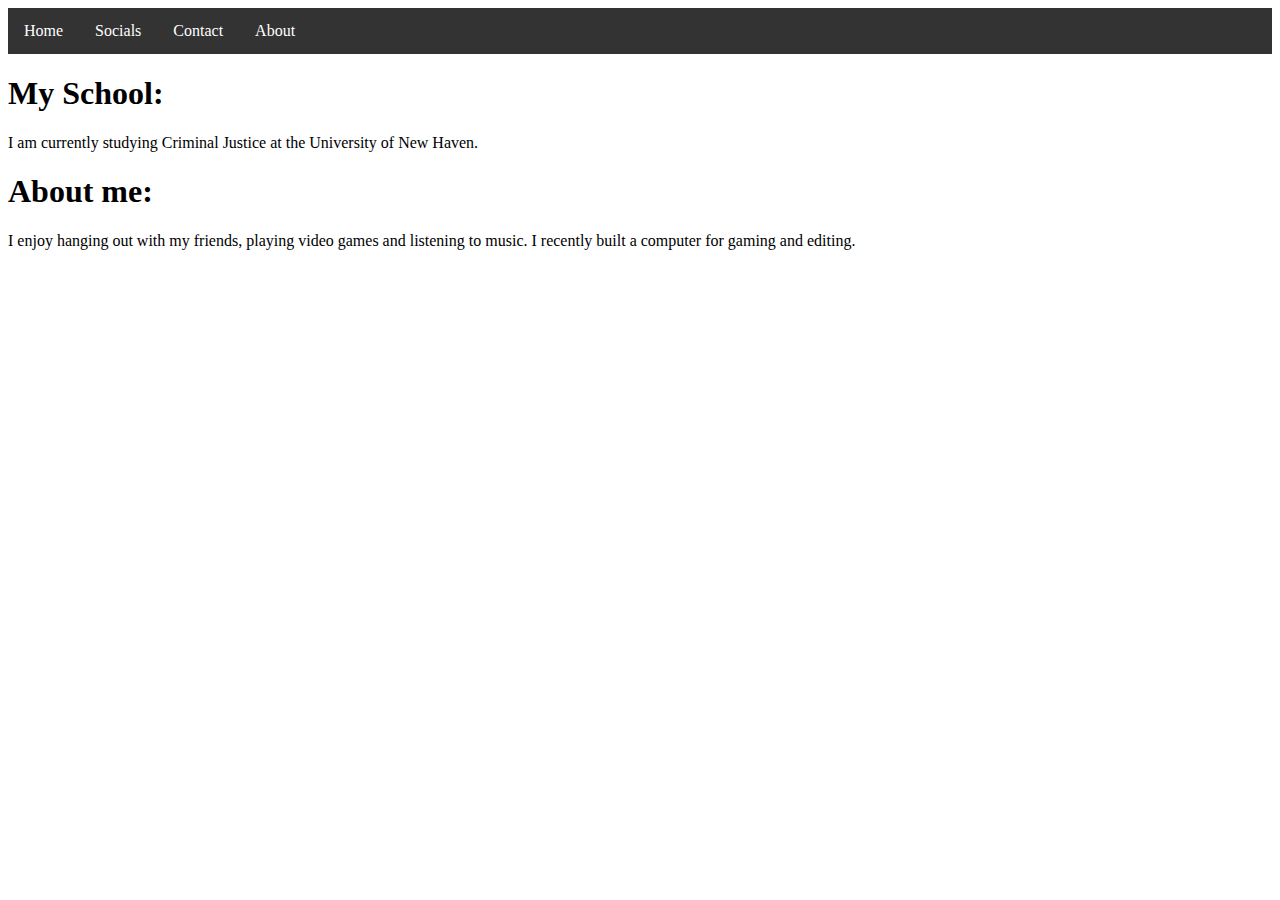
<file: New folder/index.html>
<!DOCTYPE html>

<link rel="stylesheet" href="styles.css">


<ul>
  <li><a href="index.html">Home</a></li>
  <li><a href="socials.html">Socials</a></li>
  <li><a href="contact.html">Contact</a></li>
  <li><a href="../about.asp">About</a></li>
</ul>


<html>
<body>

<h1>My School:</h1>
<p>I am currently studying Criminal Justice at the University of New Haven.</p>


<h1>About me:</h1>
<p>I enjoy hanging out with my friends, playing video games and listening to music. I recently built a computer for gaming and editing.


</body>
</html>
</file>
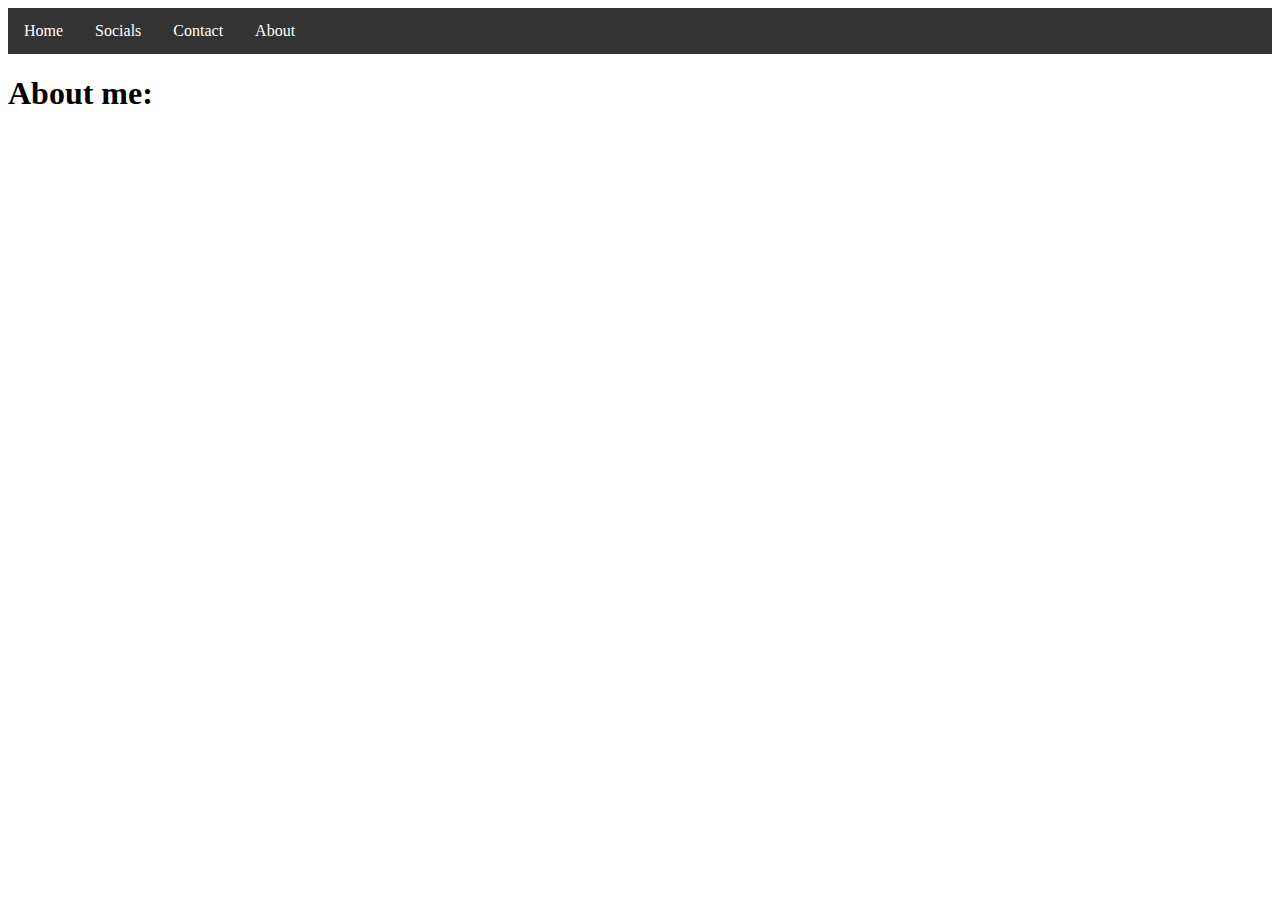
<file: New folder/about.html>
<!doctype html>
<html>
<head>
<meta charset="utf-8">
<title>index.html</title>
	<link rel="stylesheet" href="styles.css">
</head>
	
	<ul>
  <li><a href="index.html">Home</a></li>
  <li><a href="socials.html">Socials</a></li>
  <li><a href="contact.html">Contact</a></li>
  <li><a href="about.html">About</a></li>
</ul>
	
	<h1>About me:</h1>
	
	
	
	
	
	
	

<body>
</body>
</html>
</file>
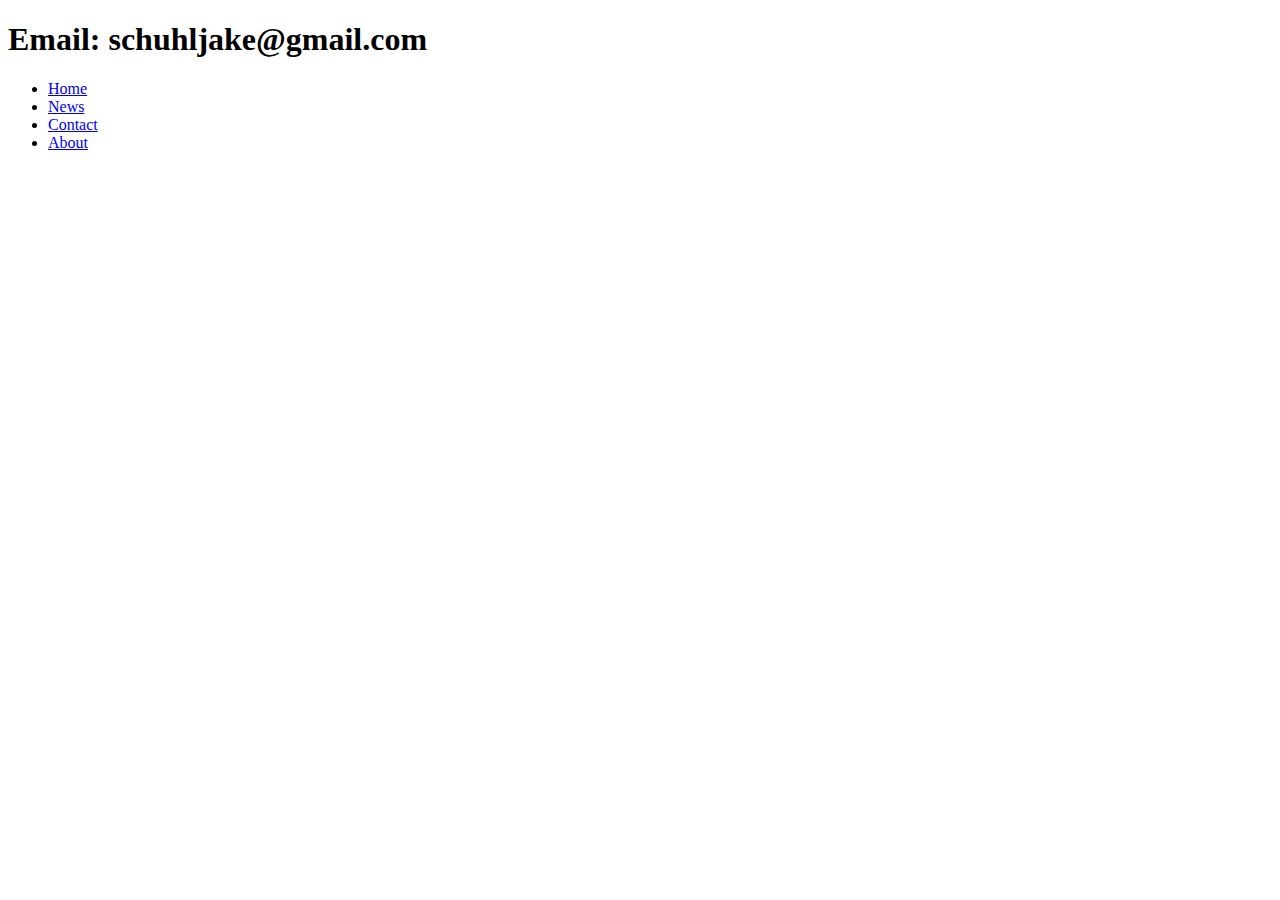
<file: New folder/contact-3.html>
<!doctype html>
<html>
<head>
<meta charset="utf-8">
<title>indext.html</title>
</head>

<body>
	
	<h1>Email: schuhljake@gmail.com</h1>
	
	<ul>
  <li><a href="default.asp">Home</a></li>
  <li><a href="news.asp">News</a></li>
  <li><a href="contact.html">Contact</a></li>
  <li><a href="about.asp">About</a></li>
</ul>

</body>
</html>
</file>
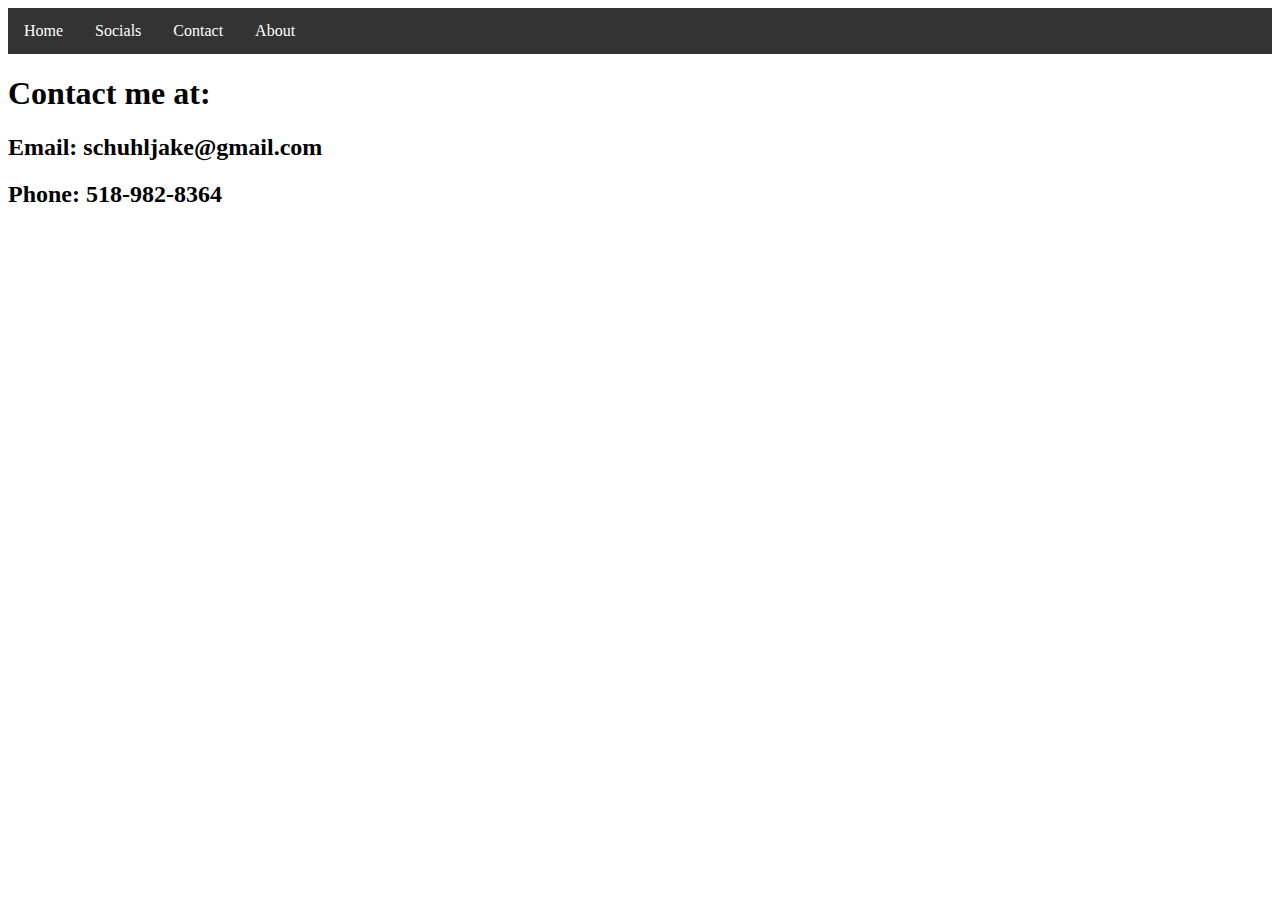
<file: New folder/contact.html>
<!doctype html>
<html>
<head>
<meta charset="utf-8">
<title>indext.html</title>
	
	<link rel="stylesheet" href="styles.css">
	
</head>

<body>
	
	
	
	<ul>
  <li><a href="index.html">Home</a></li>
  <li><a href="socials.html">Socials</a></li>
  <li><a href="contact.html">Contact</a></li>
  <li><a href="about.asp">About</a></li>
</ul>

	<h1>Contact me at:</h1>
	<h2>Email: schuhljake@gmail.com</h2>
	<h2>Phone: 518-982-8364</h2>
	
	
</body>
</html>
</file>
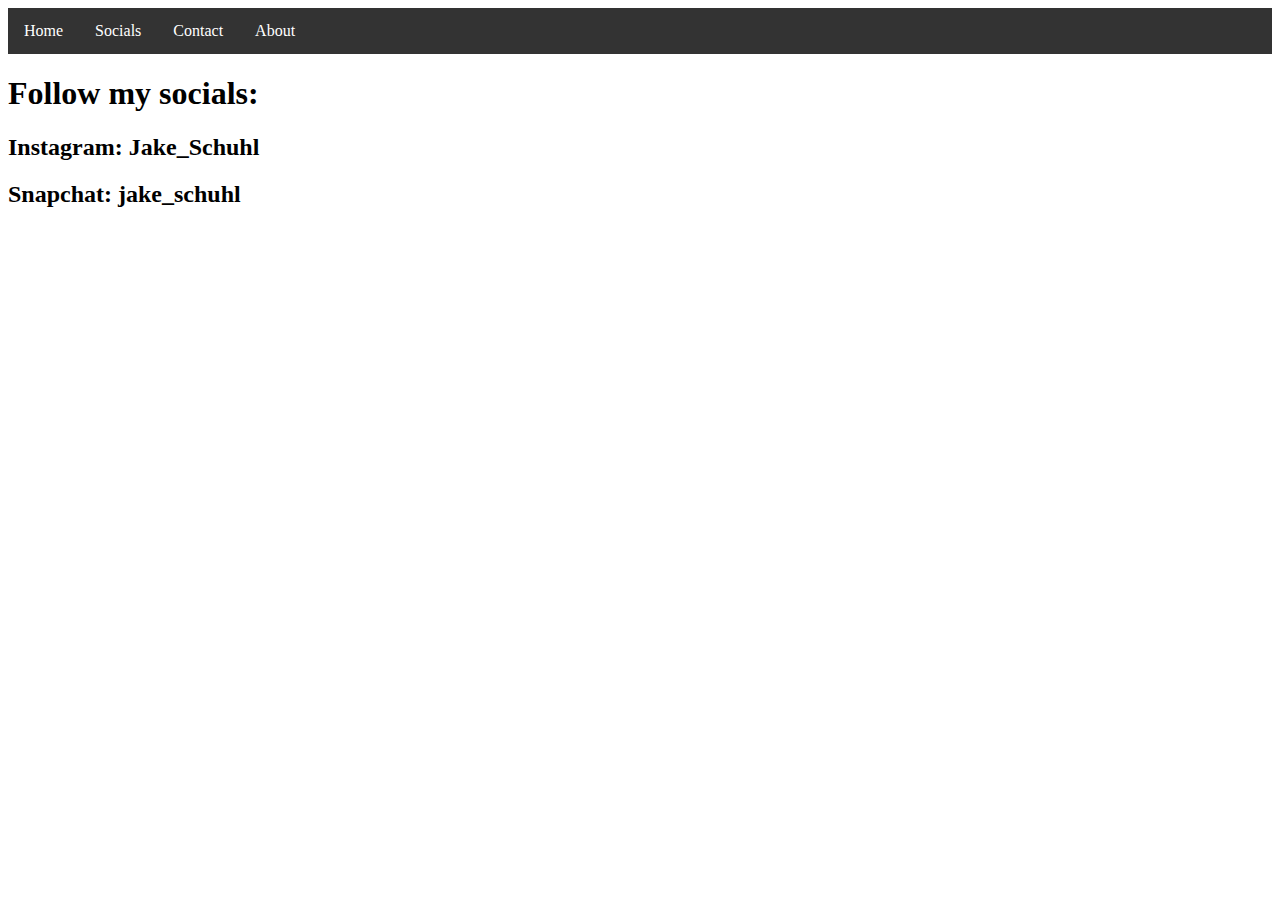
<file: New folder/Socials.html>
<!doctype html>
<html>
<head>
<meta charset="utf-8">
<title></title>
	
<link rel="stylesheet" href="styles.css">
</head>

<body>
	
</body>
</html>


	<ul>
  <li><a href="index.html">Home</a></li>
  <li><a href="socials.html">Socials</a></li>
  <li><a href="contact.html">Contact</a></li>
  <li><a href="about.asp">About</a></li>
</ul>

<h1>Follow my socials:</h1>

<h2>Instagram: Jake_Schuhl</h2>
<h2>Snapchat: jake_schuhl</h2>
</file>
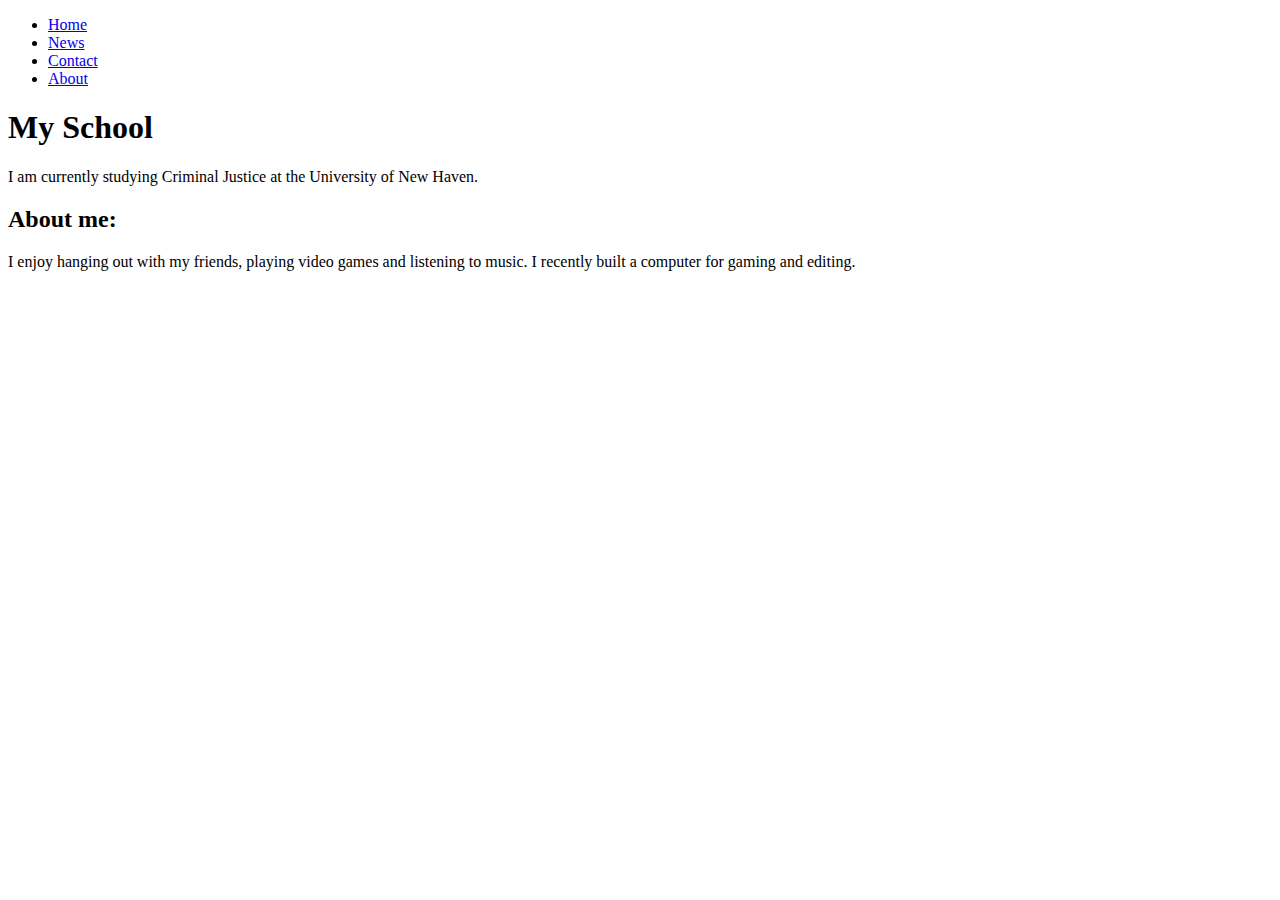
<file: New folder/Untitled-1.html>
<!DOCTYPE html>


<ul>
  <li><a href="../default.asp">Home</a></li>
  <li><a href="../news.asp">News</a></li>
  <li><a href="../contact.asp">Contact</a></li>
  <li><a href="../about.asp">About</a></li>
</ul>


<html>
<body>

<h1>My School</h1>
<p>I am currently studying Criminal Justice at the University of New Haven.</p>


<h2>About me:</h2>
<p>I enjoy hanging out with my friends, playing video games and listening to music. I recently built a computer for gaming and editing.


</body>
</html>
</file>
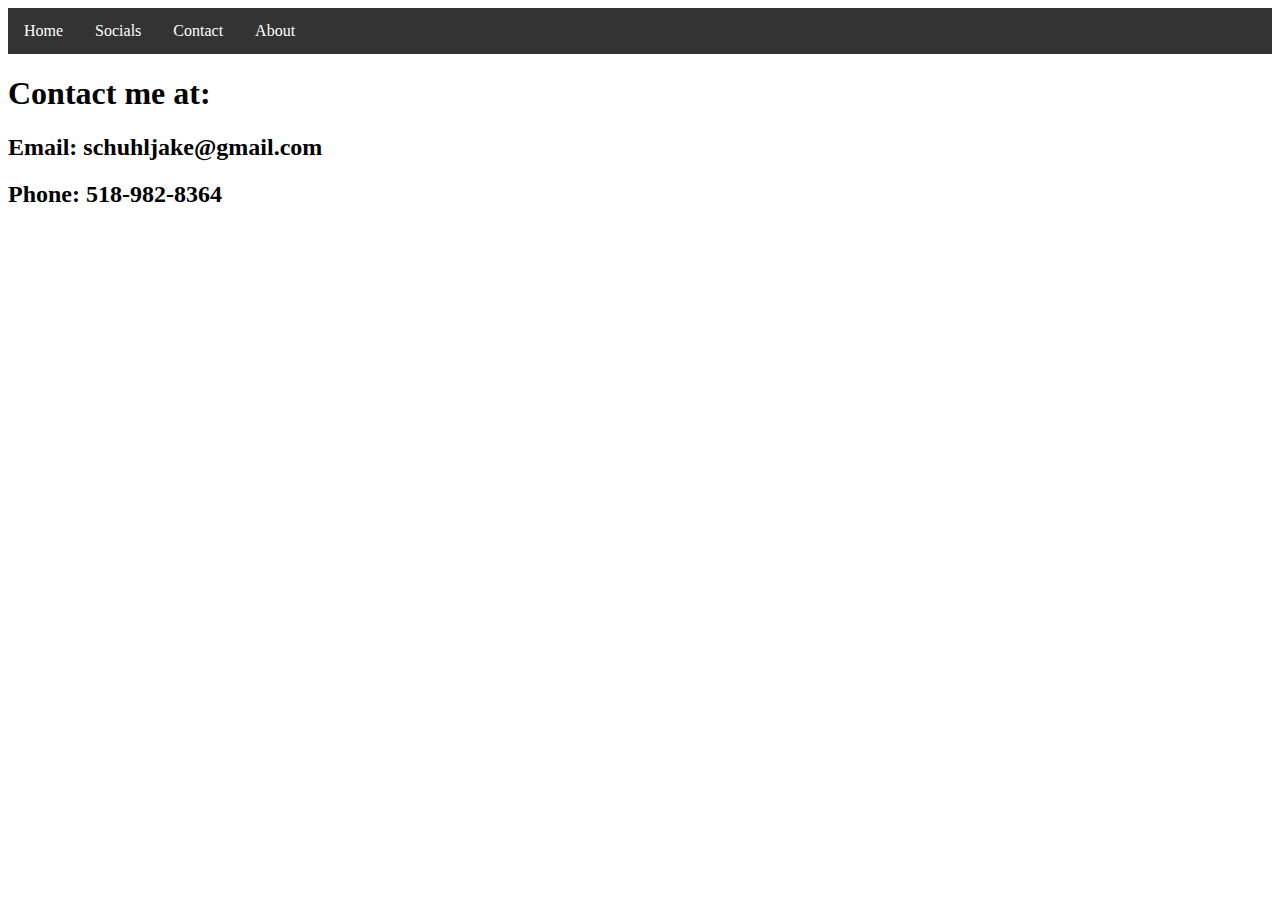
<file: New folder/New folder/contact.html>
<!doctype html>
<html>
<head>
<meta charset="utf-8">
<title>indext.html</title>
	
	<link rel="stylesheet" href="styles.css">
	
</head>

<body>
	
	
	
	<ul>
  <li><a href="index.html">Home</a></li>
  <li><a href="socials.html">Socials</a></li>
  <li><a href="contact.html">Contact</a></li>
  <li><a href="about.html">About</a></li>
</ul>

	<h1>Contact me at:</h1>
	<h2>Email: schuhljake@gmail.com</h2>
	<h2>Phone: 518-982-8364</h2>
	
	
</body>
</html>
</file>
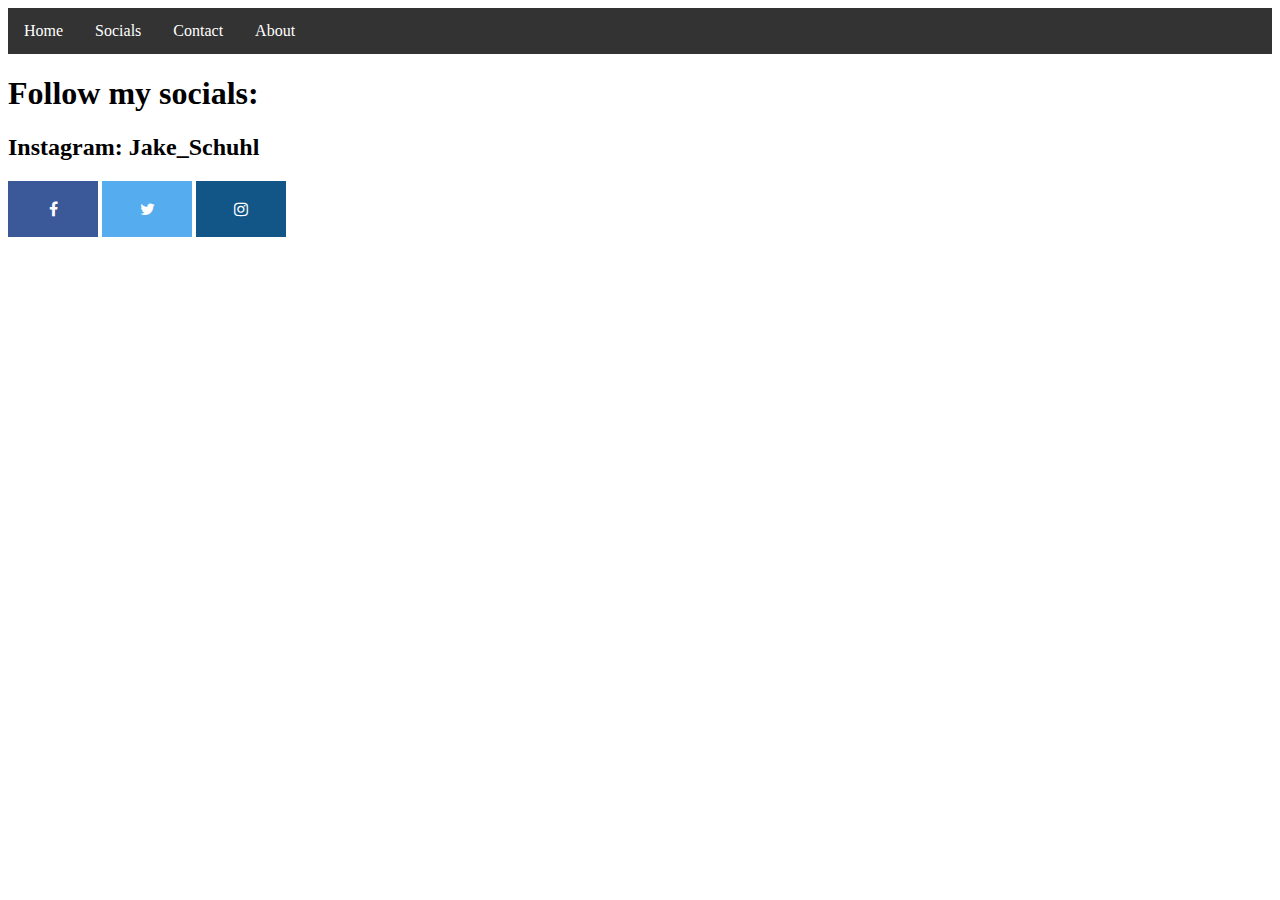
<file: New folder/New folder/Socials.html>
<!doctype html>
<html>
<head>
<meta charset="utf-8">
<title></title>
	
<link rel="stylesheet" href="styles.css">
</head>

<body>
	
</body>
</html>


	<ul>
  <li><a href="index.html">Home</a></li>
  <li><a href="socials.html">Socials</a></li>
  <li><a href="contact.html">Contact</a></li>
  <li><a href="about.html">About</a></li>
</ul>

<h1>Follow my socials:</h1>

<h2>Instagram: Jake_Schuhl</h2>

<!-- Add icon library -->
<link rel="stylesheet" href="https://cdnjs.cloudflare.com/ajax/libs/font-awesome/4.7.0/css/font-awesome.min.css">

<!-- Add font awesome icons -->
<a href="#" class="fa fa-facebook"></a>
<a href="#" class="fa fa-twitter"></a>
<a href="#" class="fa fa-instagram"></a>


<h2></h2>
</file>
<file: New folder/styles.css>
@charset "utf-8";
/* CSS Document */

ul {
  list-style-type: none;
  margin: 0;
  padding: 0;
  overflow: hidden;
  background-color: #333;
}

li {
  float: left;
}

li a {
  display: block;
  color: white;
  text-align: center;
  padding: 14px 16px;
  text-decoration: none;
}

/* Change the link color to #111 (black) on hover */
li a:hover {
  background-color: #111;
}
</file>
<file: New folder/New folder/styles.css>
@charset "utf-8";
/* CSS Document */

ul {
  list-style-type: none;
  margin: 0;
  padding: 0;
  overflow: hidden;
  background-color: #333;
}

li {
  float: left;
}

li a {
  display: block;
  color: white;
  text-align: center;
  padding: 14px 16px;
  text-decoration: none;
}

/* Change the link color to #111 (black) on hover */
li a:hover {
  background-color: #111;
}


/* Style all font awesome icons */
.fa {
  padding: 20px;
  font-size: 30px;
  width: 50px;
  text-align: center;
  text-decoration: none;
}

/* Add a hover effect if you want */
.fa:hover {
  opacity: 0.7;
}

/* Set a specific color for each brand */

/* Facebook */
.fa-facebook {
  background: #3B5998;
  color: white;
}

/* Twitter */
.fa-twitter {
  background: #55ACEE;
  color: white;
}

.fa-instagram {
  background: #125688;
  color: white;
}
</file>
